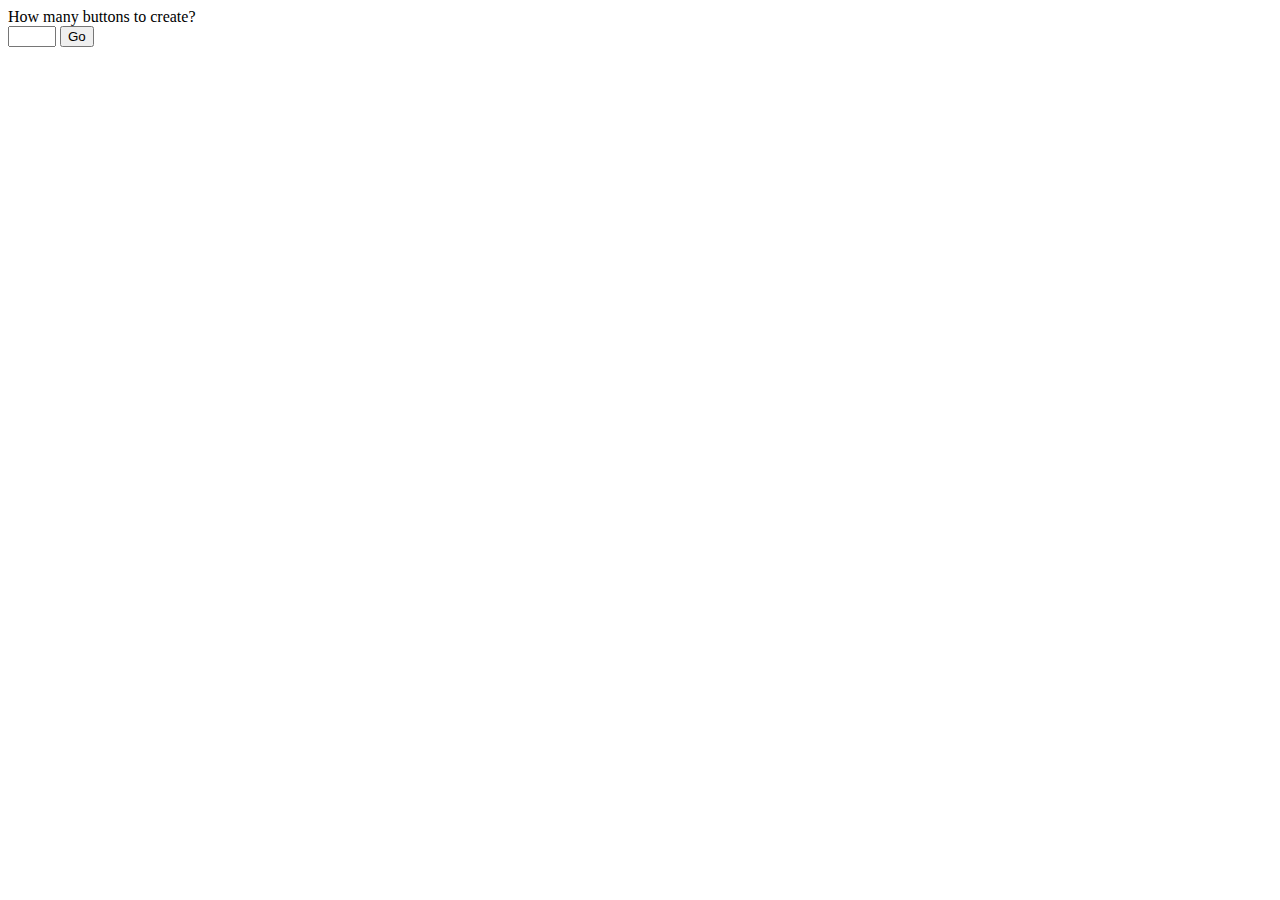
<file: comp4537/labs/lab0/index.html>
<!DOCTYPE html>
<html lang="en">

<head>
    <meta charset="UTF-8">
    <meta name="viewport" content="width=device-width, initial-scale=1.0">
    <title></title>
    <link rel="stylesheet" href="./css/style.css">
    <script type="module" src="./js/script.js" defer></script>
</head>

<body>
    <label id="numberLabel" for="numberInput"></label>
    <br>
    <input type="number" id="numberInput" min="3" max="7">
    <button id="submitButton"></button>
    <p id="msg"></p>
</body>

</html>
</file>
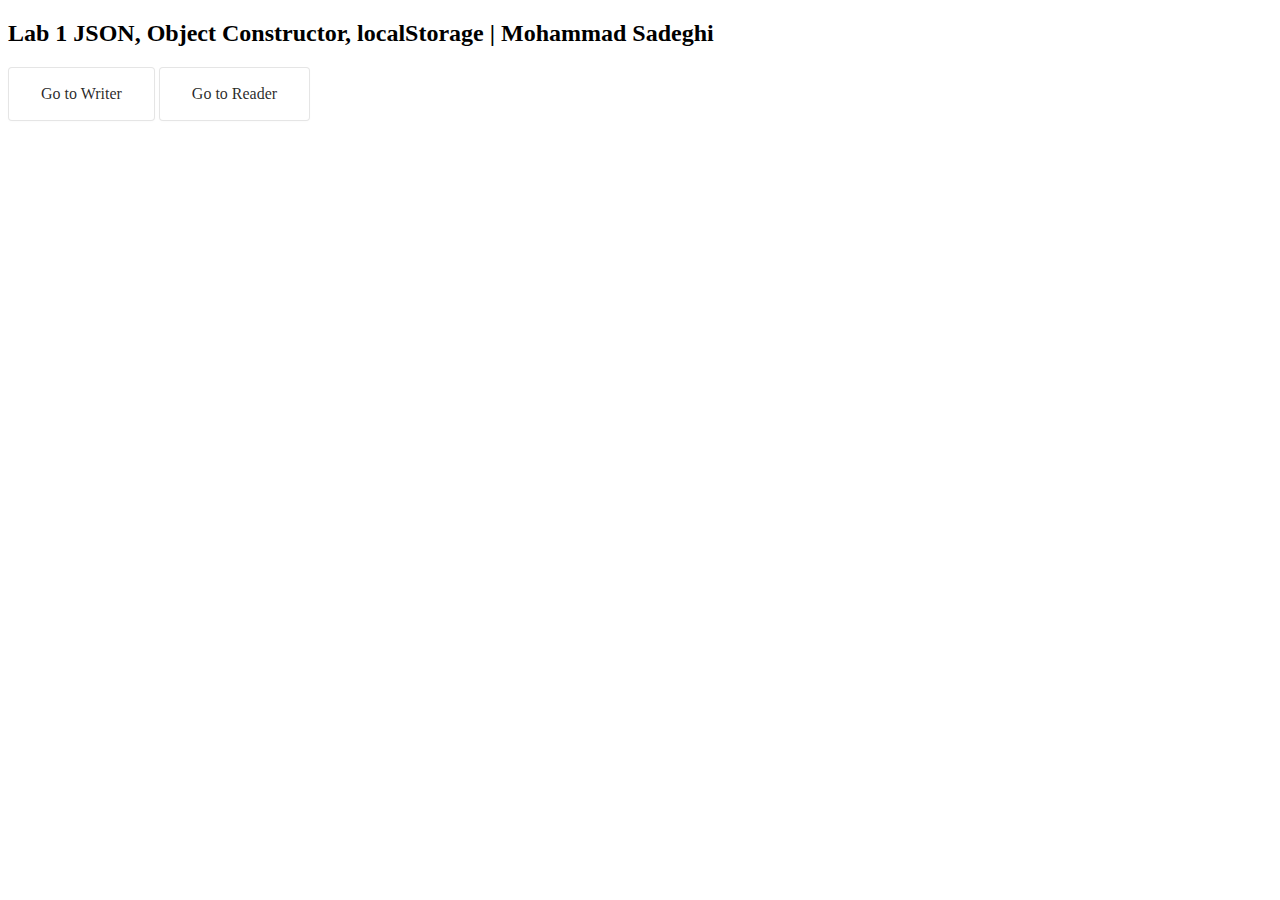
<file: comp4537/labs/lab1/index.html>
<!DOCTYPE html>
<html lang="en">
<head>
    <meta charset="UTF-8">
    <meta name="viewport" content="width=device-width, initial-scale=1.0">
    <title></title>
    <link rel="stylesheet" href="./css/style.css">
    <script type="module" src="./js/script.js" defer></script>
    </head>

    <body>
        <h2 id="title"></h2>

        <a class="button" href="./writer.html" id="goToWriterBtn"></a>
        <a class="button" href="./reader.html" id="goToReaderBtn"></a>

    </body>
</html>
</file>
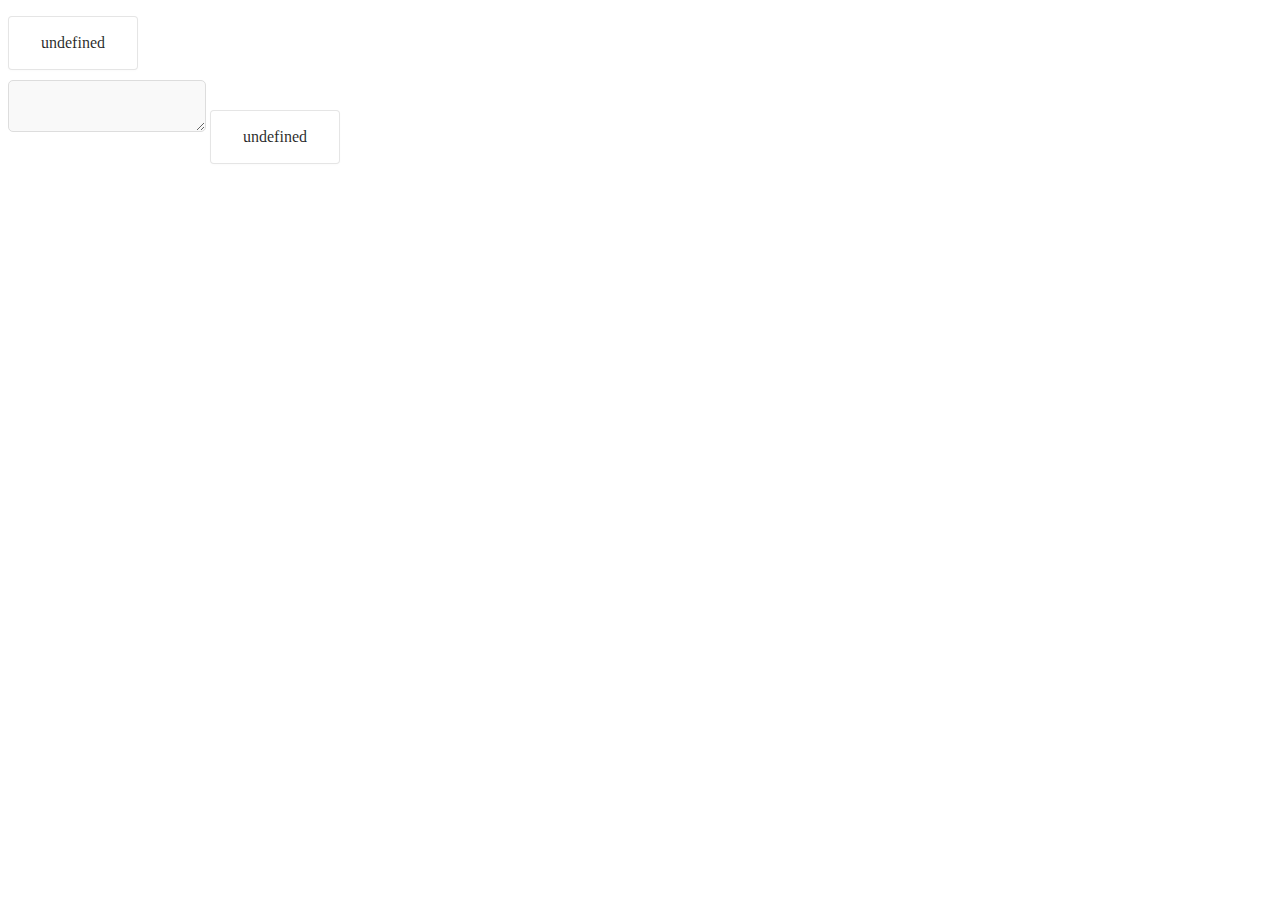
<file: comp4537/labs/lab1/writer.html>
<!DOCTYPE html>
<html lang="en">

<head>
    <meta charset="UTF-8">
    <meta name="viewport" content="width=device-width, initial-scale=1.0">
    <title></title>
    <link rel="stylesheet" href="./css/style.css">
    <script type="module" src="./js/writer.js" defer></script>
</head>

<body>

    <p id="timestamp"></p>

    <a class="button" href="./index.html" id="backBtn"></a>
    <div id="notesContainer"></div>

    <div id="addNoteArea">
        <textarea id="noteContent" class="note"></textarea>
        <a id="saveNoteBtn" class="button"></a>
    </div>


</body>

</html>
</file>
<file: comp4537/labs/lab0/css/style.css>
.test {
    color: red;
}
</file>
<file: comp4537/labs/lab1/css/style.css>
.button {
  background-color: #FFFFFF;
  border: 1px solid rgba(0, 0, 0, 0.1);
  border-radius: .25rem;
  box-shadow: rgba(0, 0, 0, 0.02) 0 1px 3px 0;
  box-sizing: border-box;
  color: rgba(0, 0, 0, 0.85);
  cursor: pointer;
  display: inline-flex;
  font-size: 16px;
  justify-content: center;
  line-height: 1.25;
  min-height: 3rem;
  padding: 1rem 2rem;
  text-decoration: none;
  transition: all 250ms;
}

.button:hover {
  border-color: rgba(0, 0, 0, 0.15);
  box-shadow: rgba(0, 0, 0, 0.1) 0 4px 12px;
  color: rgba(0, 0, 0, 0.65);
  transform: translateY(-1px);
}

.button:active {
  background-color: #F0F0F1;
  border-color: rgba(0, 0, 0, 0.15);
  box-shadow: rgba(0, 0, 0, 0.06) 0 2px 4px;
  color: rgba(0, 0, 0, 0.65);
  transform: translateY(0);
}

.note {
  background-color: #f9f9f9;
  border: 1px solid #ddd;
  border-radius: 5px;
  padding: 10px;
  margin: 10px 0;
}
</file>
